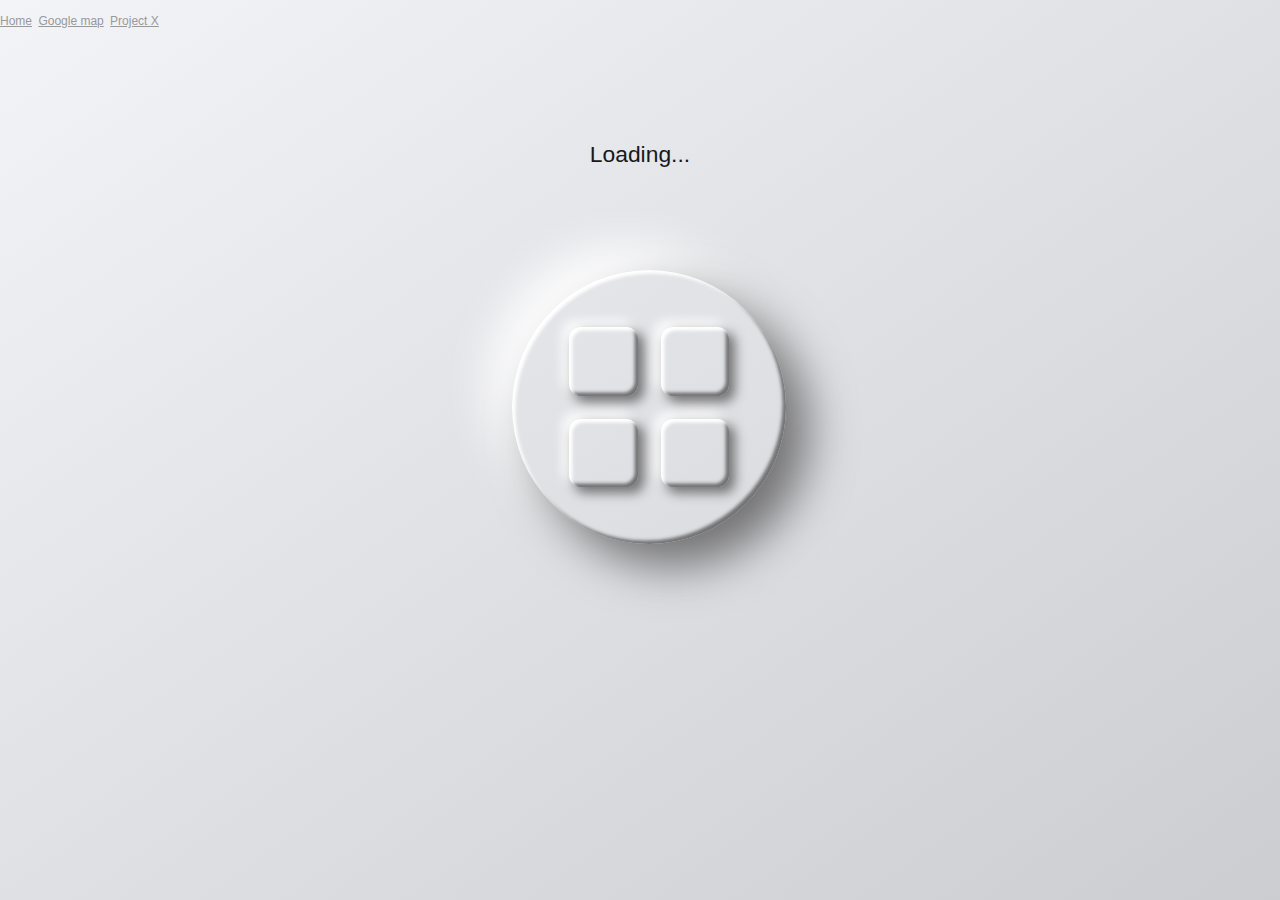
<file: Project X.html>
<html>
<head>
<link rel="stylesheet" href="ProjectX.css">
<title>Project X</title>
</head>
    <div class="links" >
	
	  <a href="Joseph.html">Home</a>
	  <a href="BasicMap.html">Google map</a>
	  <a href="#">Project X</a>
	</div> 

	<div class="preloader">
		<div class="preloader__square"></div>
		<div class="preloader__square"></div>
		<div class="preloader__square"></div>
		<div class="preloader__square"></div>
	</div>
	<div class="status">Loading<span class="status__dot">.</span><span class="status__dot">.</span><span class="status__dot">.</span></div>
</html>
</file>
<file: ProjectX.css>
* {
	border: 0;
	box-sizing: border-box;
	margin: 0;
	padding: 0;
}
:root {
	--fg: #17181c;
	--shade1: #727274;
	--shade2: #cccdd1;
	--shade3: #f3f4f8;
	--shade4: #ffffff;
	--dur1: 1s;
	--dur2: 6s;
	font-size: calc(16px + (32 - 16)*(100vw - 320px)/(2560 - 320));
}
body {
	background-image: linear-gradient(145deg,var(--shade3),var(--shade2));
	color: var(--fg);
	display: flex;
	font: 1em/1.5 Hind, sans-serif;
	flex-direction: column;
	height: 100vh;
}
main {
	margin: auto;
}
.preloader {
	animation: largePopOut var(--dur1) linear;
	border-radius: 50%;
	box-shadow:
		0.15em 0.15em 0.15em var(--shade4) inset,
		-0.15em -0.15em 0.15em var(--shade1) inset,
		1em 1em 2em var(--shade1), 
		-1em -1em 2em var(--shade4);
	/*margin-bottom: 3em;
	position: relative;*/
	width: 12em;
	height: 12em;
	position: absolute;
    left: 40%;
    top: 30%;
}
.preloader__square {
	animation: smallPopOut1 var(--dur1) linear, popInOut var(--dur2) var(--dur1) linear infinite;
	border-radius: 0.5em;
	box-shadow:
		0.15em 0.15em 0.15em var(--shade4) inset,
		-0.15em -0.15em 0.15em var(--shade1) inset,
		0.25em 0.25em 0.5em var(--shade1),
		-0.25em -0.25em 0.5em var(--shade4);
	position: absolute;
	top: 2.5em;
	left: 2.5em;
	width: 3em;
	height: 3em;
}
.preloader__square:nth-child(n + 2):nth-child(-n + 3) {
	left: 6.5em;
}
.preloader__square:nth-child(n + 3) {
	top: 6.5em;
}
.preloader__square:nth-child(2) {
	animation: smallPopOut2 var(--dur1) linear, move2 var(--dur2) var(--dur1) linear infinite;
}
.preloader__square:nth-child(3) {
	animation: smallPopOut3 var(--dur1) linear, move3 var(--dur2) var(--dur1) linear infinite;
}
.preloader__square:nth-child(4) {
	animation: smallPopOut4 var(--dur1) linear, move4 var(--dur2) var(--dur1) linear infinite;
}
.status {
	animation: fadeIn var(--dur1) linear forwards;
	margin-top: 8%;
	text-align: center;
}
.status__dot {
	animation: appear1 var(--dur1) var(--dur1) steps(1,start) infinite;
	display: inline-block;
}
.status__dot:nth-child(2) {
	animation: appear2 var(--dur1) var(--dur1) steps(1,start) infinite;
}
.status__dot:nth-child(3) {
	animation: appear3 var(--dur1) var(--dur1) steps(1,start) infinite;
}

.links{

}

.links a {
	
	color: #999;
	font-size : 12;

}

/* Animations */
@keyframes largePopOut {
	from, 20% {
		box-shadow:
			0 0 0 var(--shade4) inset,
			0 0 0 var(--shade1) inset,
			0 0 0 var(--shade1), 
			0 0 0 var(--shade4);
	}
	40% {
		box-shadow:
			0.15em 0.15em 0.15em var(--shade4) inset,
			-0.15em -0.15em 0.15em var(--shade1) inset,
			2em 2em 2em var(--shade1), 
			-2em -2em 4em var(--shade4);
	}
	60%, to {
		box-shadow:
			0.15em 0.15em 0.15em var(--shade4) inset,
			-0.15em -0.15em 0.15em var(--shade1) inset,
			1em 1em 2em var(--shade1), 
			-1em -1em 2em var(--shade4);
	}
}
@keyframes smallPopOut1 {
	from, 40% {
		box-shadow:
			0 0 0 var(--shade4) inset,
			0 0 0 var(--shade1) inset,
			0 0 0 var(--shade1), 
			0 0 0 var(--shade4);
	}
	60% {
		box-shadow:
			0.15em 0.15em 0.15em var(--shade4) inset,
			-0.15em -0.15em 0.15em var(--shade1) inset,
			0.5em 0.5em 0.5em var(--shade1),
			-0.5em -0.5em 1em var(--shade4);
	}
	80%, to {
		box-shadow:
			0.15em 0.15em 0.15em var(--shade4) inset,
			-0.15em -0.15em 0.15em var(--shade1) inset,
			0.25em 0.25em 0.5em var(--shade1),
			-0.25em -0.25em 0.5em var(--shade4);
	}
}

@keyframes smallPopOut2 {
	from, 45% {
		box-shadow:
			0 0 0 var(--shade4) inset,
			0 0 0 var(--shade1) inset,
			0 0 0 var(--shade1), 
			0 0 0 var(--shade4);
	}
	65% {
		box-shadow:
			0.15em 0.15em 0.15em var(--shade4) inset,
			-0.15em -0.15em 0.15em var(--shade1) inset,
			0.5em 0.5em 0.5em var(--shade1),
			-0.5em -0.5em 1em var(--shade4);
	}
	85%, to {
		box-shadow:
			0.15em 0.15em 0.15em var(--shade4) inset,
			-0.15em -0.15em 0.15em var(--shade1) inset,
			0.25em 0.25em 0.5em var(--shade1),
			-0.25em -0.25em 0.5em var(--shade4);
	}
}

@keyframes smallPopOut3 {
	from, 50% {
		box-shadow:
			0 0 0 var(--shade4) inset,
			0 0 0 var(--shade1) inset,
			0 0 0 var(--shade1), 
			0 0 0 var(--shade4);
	}
	70% {
		box-shadow:
			0.15em 0.15em 0.15em var(--shade4) inset,
			-0.15em -0.15em 0.15em var(--shade1) inset,
			0.5em 0.5em 0.5em var(--shade1),
			-0.5em -0.5em 1em var(--shade4);
	}
	90%, to {
		box-shadow:
			0.15em 0.15em 0.15em var(--shade4) inset,
			-0.15em -0.15em 0.15em var(--shade1) inset,
			0.25em 0.25em 0.5em var(--shade1),
			-0.25em -0.25em 0.5em var(--shade4);
	}
}

@keyframes smallPopOut4 {
	from, 55% {
		box-shadow:
			0 0 0 var(--shade4) inset,
			0 0 0 var(--shade1) inset,
			0 0 0 var(--shade1), 
			0 0 0 var(--shade4);
	}
	75% {
		box-shadow:
			0.15em 0.15em 0.15em var(--shade4) inset,
			-0.15em -0.15em 0.15em var(--shade1) inset,
			0.5em 0.5em 0.5em var(--shade1),
			-0.5em -0.5em 1em var(--shade4);
	}
	95%, to {
		box-shadow:
			0.15em 0.15em 0.15em var(--shade4) inset,
			-0.15em -0.15em 0.15em var(--shade1) inset,
			0.25em 0.25em 0.5em var(--shade1),
			-0.25em -0.25em 0.5em var(--shade4);
	}
}
@keyframes popInOut {
	from {
		box-shadow:
			0.15em 0.15em 0.15em var(--shade4) inset,
			-0.15em -0.15em 0.15em var(--shade1) inset,
			0.25em 0.25em 0.5em var(--shade1),
			-0.25em -0.25em 0.5em var(--shade4);
		transform: translate(0,0);
	}
	4% {
		box-shadow:
			0.15em 0.15em 0.15em var(--shade4) inset,
			-0.15em -0.15em 0.15em var(--shade1) inset,
			0.5em 0.5em 0.5em var(--shade1),
			-0.5em -0.5em 1em var(--shade4);
		transform: translate(0,0);
	}
	8% {
		box-shadow:
			0 0 0 var(--shade4) inset,
			0 0 0 var(--shade1) inset,
			0 0 0 var(--shade1),
			0 0 0 var(--shade4);
		transform: translate(0,0);
	}
	12%, 16% {
		box-shadow:
			0 0 0 var(--shade4) inset,
			0 0 0 var(--shade1) inset,
			0 0 0 var(--shade1),
			0 0 0 var(--shade4);
		transform: translate(4em,0);
	}
	20% {
		box-shadow:
			0.15em 0.15em 0.15em var(--shade4) inset,
			-0.15em -0.15em 0.15em var(--shade1) inset,
			0.5em 0.5em 0.5em var(--shade1),
			-0.5em -0.5em 1em var(--shade4);
		transform: translate(4em,0);
	}
	24%, 25% {
		box-shadow:
			0.15em 0.15em 0.15em var(--shade4) inset,
			-0.15em -0.15em 0.15em var(--shade1) inset,
			0.25em 0.25em 0.5em var(--shade1),
			-0.25em -0.25em 0.5em var(--shade4);
		transform: translate(4em,0);
	}
	29% {
		box-shadow:
			0.15em 0.15em 0.15em var(--shade4) inset,
			-0.15em -0.15em 0.15em var(--shade1) inset,
			0.5em 0.5em 0.5em var(--shade1),
			-0.5em -0.5em 1em var(--shade4);
		transform: translate(4em,0);
	}
	33% {
		box-shadow:
			0 0 0 var(--shade4) inset,
			0 0 0 var(--shade1) inset,
			0 0 0 var(--shade1),
			0 0 0 var(--shade4);
		transform: translate(4em,0);
	}
	37%, 41% {
		box-shadow:
			0 0 0 var(--shade4) inset,
			0 0 0 var(--shade1) inset,
			0 0 0 var(--shade1),
			0 0 0 var(--shade4);
		transform: translate(4em,4em);
	}
	45% {
		box-shadow:
			0.15em 0.15em 0.15em var(--shade4) inset,
			-0.15em -0.15em 0.15em var(--shade1) inset,
			0.5em 0.5em 0.5em var(--shade1),
			-0.5em -0.5em 1em var(--shade4);
		transform: translate(4em,4em);
	}
	49%, 50% {
		box-shadow:
			0.15em 0.15em 0.15em var(--shade4) inset,
			-0.15em -0.15em 0.15em var(--shade1) inset,
			0.25em 0.25em 0.5em var(--shade1),
			-0.25em -0.25em 0.5em var(--shade4);
		transform: translate(4em,4em);
	}
	54% {
		box-shadow:
			0.15em 0.15em 0.15em var(--shade4) inset,
			-0.15em -0.15em 0.15em var(--shade1) inset,
			0.5em 0.5em 0.5em var(--shade1),
			-0.5em -0.5em 1em var(--shade4);
		transform: translate(4em,4em);
	}
	58% {
		box-shadow:
			0 0 0 var(--shade4) inset,
			0 0 0 var(--shade1) inset,
			0 0 0 var(--shade1),
			0 0 0 var(--shade4);
		transform: translate(4em,4em);
	}
	62%, 66% {
		box-shadow:
			0 0 0 var(--shade4) inset,
			0 0 0 var(--shade1) inset,
			0 0 0 var(--shade1),
			0 0 0 var(--shade4);
		transform: translate(0,4em);
	}
	70% {
		box-shadow:
			0.15em 0.15em 0.15em var(--shade4) inset,
			-0.15em -0.15em 0.15em var(--shade1) inset,
			0.5em 0.5em 0.5em var(--shade1),
			-0.5em -0.5em 1em var(--shade4);
		transform: translate(0,4em);
	}
	74%, 75% {
		box-shadow:
			0.15em 0.15em 0.15em var(--shade4) inset,
			-0.15em -0.15em 0.15em var(--shade1) inset,
			0.25em 0.25em 0.5em var(--shade1),
			-0.25em -0.25em 0.5em var(--shade4);
		transform: translate(0,4em);
	}
	79% {
		box-shadow:
			0.15em 0.15em 0.15em var(--shade4) inset,
			-0.15em -0.15em 0.15em var(--shade1) inset,
			0.5em 0.5em 0.5em var(--shade1),
			-0.5em -0.5em 1em var(--shade4);
		transform: translate(0,4em);
	}
	83% {
		box-shadow:
			0 0 0 var(--shade4) inset,
			0 0 0 var(--shade1) inset,
			0 0 0 var(--shade1),
			0 0 0 var(--shade4);
		transform: translate(0,4em);
	}
	87%, 91% {
		box-shadow:
			0 0 0 var(--shade4) inset,
			0 0 0 var(--shade1) inset,
			0 0 0 var(--shade1),
			0 0 0 var(--shade4);
		transform: translate(0,0);
	}
	95% {
		box-shadow:
			0.15em 0.15em 0.15em var(--shade4) inset,
			-0.15em -0.15em 0.15em var(--shade1) inset,
			0.5em 0.5em 0.5em var(--shade1),
			-0.5em -0.5em 1em var(--shade4);
		transform: translate(0,0);
	}
	99%, to {
		box-shadow:
			0.15em 0.15em 0.15em var(--shade4) inset,
			-0.15em -0.15em 0.15em var(--shade1) inset,
			0.25em 0.25em 0.5em var(--shade1),
			-0.25em -0.25em 0.5em var(--shade4);
		transform: translate(0,0);
	}
}
@keyframes move2 {
	from, 8% {
		transform: translate(0,0);
		width: 3em;
		height: 3em;
	}
	12% {
		transform: translate(-4em,0);
		width: 7em;
		height: 3em;
	}
	16%, 83% {
		transform: translate(-4em,0);
		width: 3em;
		height: 3em;
	}
	87% {
		transform: translate(-4em,0);
		width: 3em;
		height: 7em;
	}
	91%, to {
		transform: translate(-4em,4em);
		width: 3em;
		height: 3em;
	}
}
@keyframes move3 {
	from, 33% {
		transform: translate(0,0);
		height: 3em;
	}
	37% {
		transform: translate(0,-4em);
		height: 7em;
	}
	41%, to {
		transform: translate(0,-4em);
		height: 3em;
	}
}
@keyframes move4 {
	from, 58% {
		transform: translate(0,0);
		width: 3em;
	}
	62% {
		transform: translate(0,0);
		width: 7em;
	}
	66%, to {
		transform: translate(4em,0);
		width: 3em;
	}
}
@keyframes fadeIn {
	from, 67% {
		opacity: 0;
	}
	83.3%, to {
		opacity: 1;
	}
}
@keyframes appear1 {
	from {
		visibility: hidden;
	}
	33%, to {
		visibility: visible;
	}
}
@keyframes appear2 {
	from, 33% {
		visibility: hidden;
	}
	67%, to {
		visibility: visible;
	}
}
@keyframes appear3 {
	from, 67% {
		visibility: hidden;
	}
	to {
		visibility: visible;
	}
}

/* Dark mode */
@media (prefers-color-scheme: dark) {
	:root {
		--fg: #e3e4e8;
		--shade1: #23252a;
		--shade2: #3e424c;
		--shade3: #4a4e5a;
		--shade4: #686e7e;
	}
}
</file>
